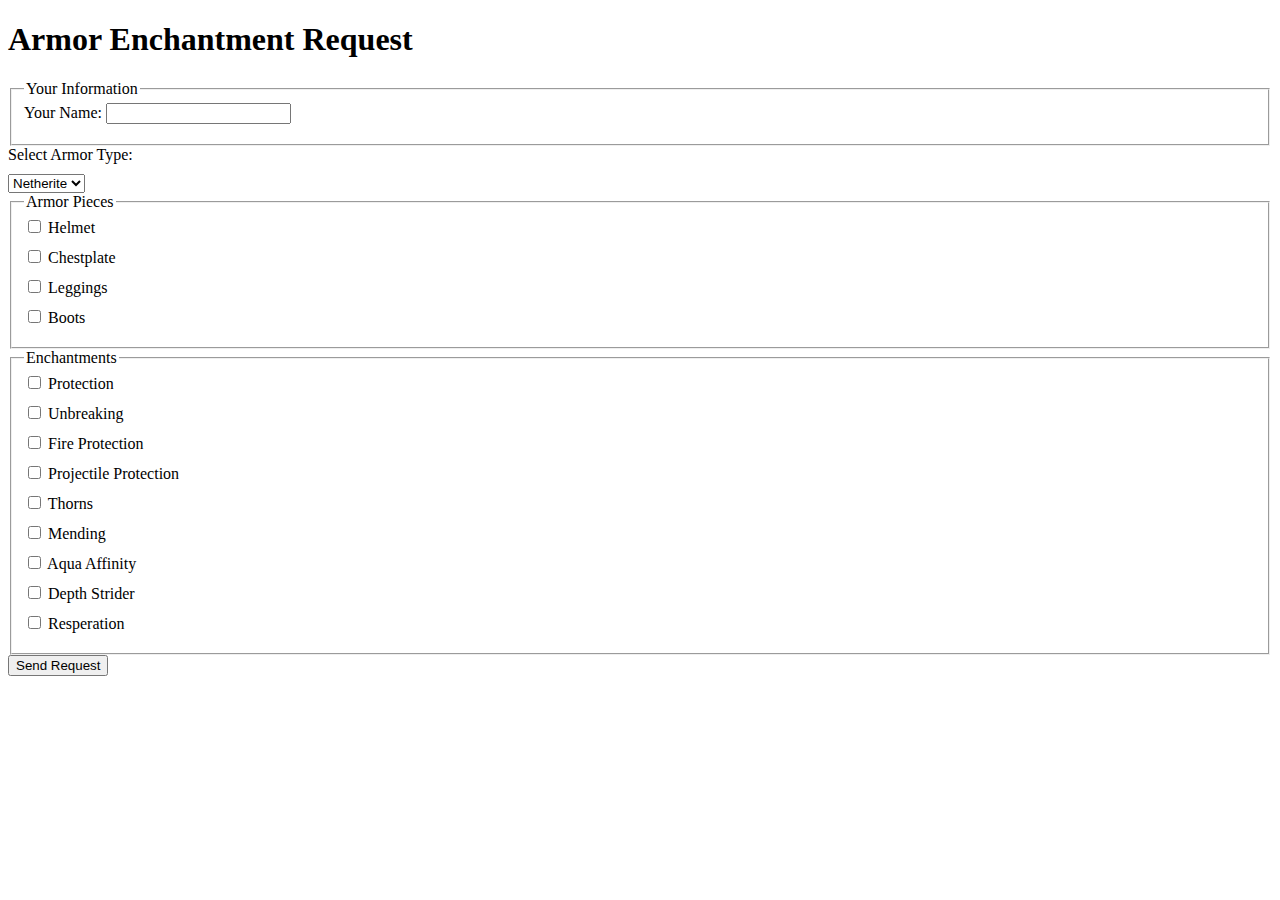
<file: armor.html>
<!DOCTYPE html>
<html lang="en">
<head>
    <meta charset="UTF-8">
    <meta name="viewport" content="width=device-width, initial-scale=1.0">
    <title>Armor Enchantment Request</title>
    <style>
        label {
            display: block;
            margin-bottom: 10px;
        }
    </style>
</head>
<body>
    <h1>Armor Enchantment Request</h1>
    <form action="https://formspree.io/f/mbjnggol" method="POST">
        <fieldset>
            <legend>Your Information</legend>
            <label>
                Your Name:
                <input type="text" name="name" required>
            </label>
        </fieldset>

        <label for="armorType">Select Armor Type:</label>
        <select id="armorType" name="armorType">
            <option value="netherite">Netherite</option>
            <option value="gold">Gold</option>
            <option value="iron">Iron</option>
            <option value="diamond">Diamond</option>
            <option value="leather">Leather</option>
        </select>

        <fieldset>
            <legend>Armor Pieces</legend>
            <label>
                <input type="checkbox" name="armor" value="Helmet"> Helmet
            </label>
            <label>
                <input type="checkbox" name="armor" value="Chestplate"> Chestplate
            </label>
            <label>
                <input type="checkbox" name="armor" value="Leggings"> Leggings
            </label>
            <label>
                <input type="checkbox" name="armor" value="Boots"> Boots
            </label>
        </fieldset>

        <fieldset>
            <legend>Enchantments</legend>
            <label>
                <input type="checkbox" name="enchantments" value="Protection"> Protection
            </label>
            <label>
                <input type="checkbox" name="enchantments" value="Unbreaking"> Unbreaking
            </label>
            <label>
                <input type="checkbox" name="enchantments" value="FireProtection"> Fire Protection
            </label>
            <label>
                <input type="checkbox" name="enchantments" value="ProjectileProtection"> Projectile Protection
            </label>
            <label>
                <input type="checkbox" name="enchantments" value="Thorns"> Thorns
            </label>
            <label>
                <input type="checkbox" name="enchantments" value="Mending"> Mending
            </label>
            <label>
                <input type="checkbox" name="enchantments" value="Aquaaffinity"> Aqua Affinity
            </label>
            <label>
                <input type="checkbox" name="enchantments" value="Depthstrider"> Depth Strider
            </label>
            <label>
                <input type="checkbox" name="enchantments" value="Resperation"> Resperation
            </label>
        </fieldset>

        <button type="submit">Send Request</button>
    </form>
</body>
</html>
</file>
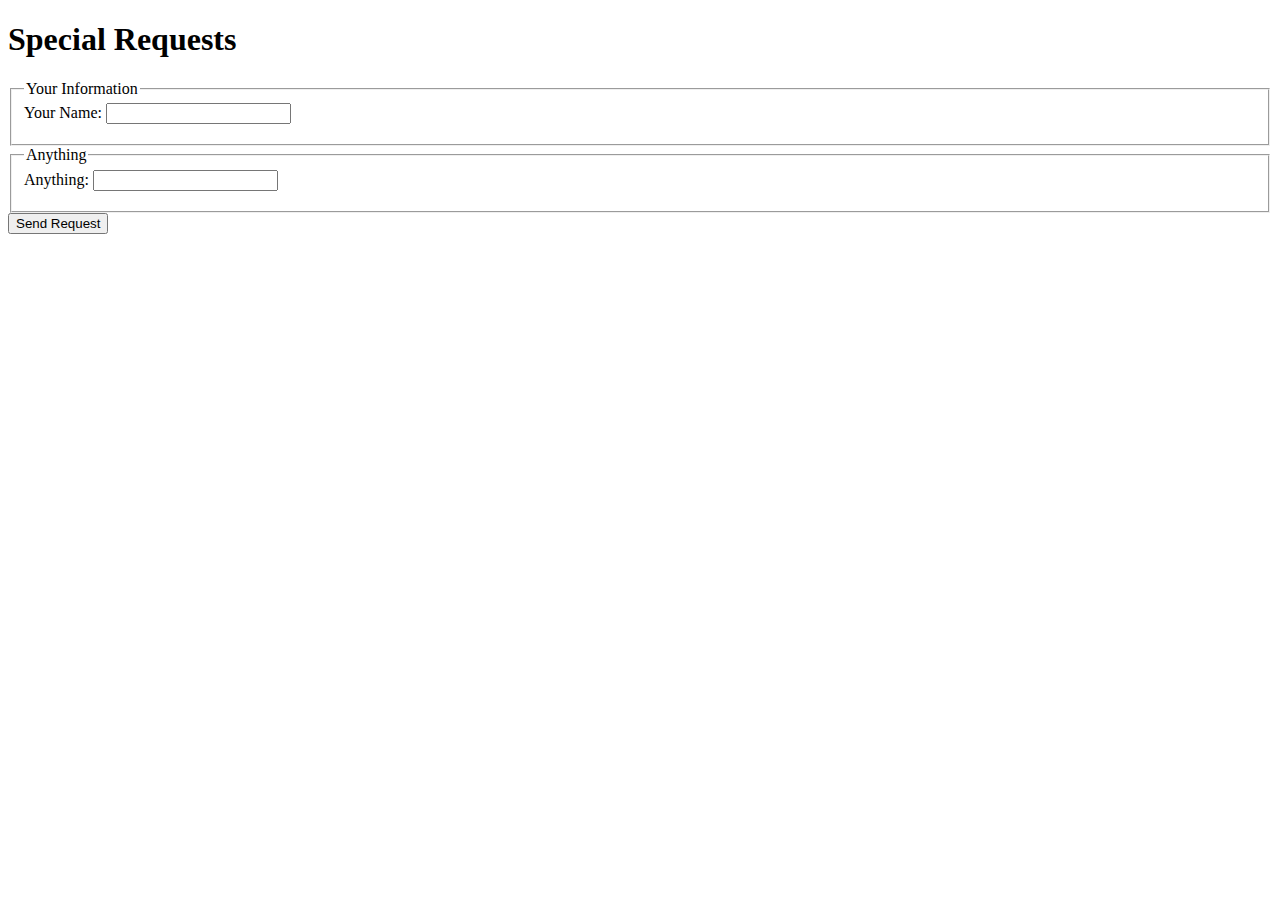
<file: special.html>
<!DOCTYPE html>
<html lang="en">
<head>
    <meta charset="UTF-8">
    <meta name="viewport" content="width=device-width, initial-scale=1.0">
    <title>Special Requests</title>
    <style>
        label {
            display: block;
            margin-bottom: 10px;
        }
    </style>
</head>
<body>
    <h1>Special Requests</h1>
    <form action="https://formspree.io/f/mbjnggol" method="POST">
        <fieldset>
            <legend>Your Information</legend>
            <label>
                Your Name:
                <input type="text" name="name" required>
            </label>
        </fieldset>

        <fieldset>
            <legend>Anything</legend>
            <label>
                Anything:
                <input type="text" name="name" required>
            </label>
        </fieldset>

        <button type="submit">Send Request</button>
    </form>
</body>
</html>
</file>
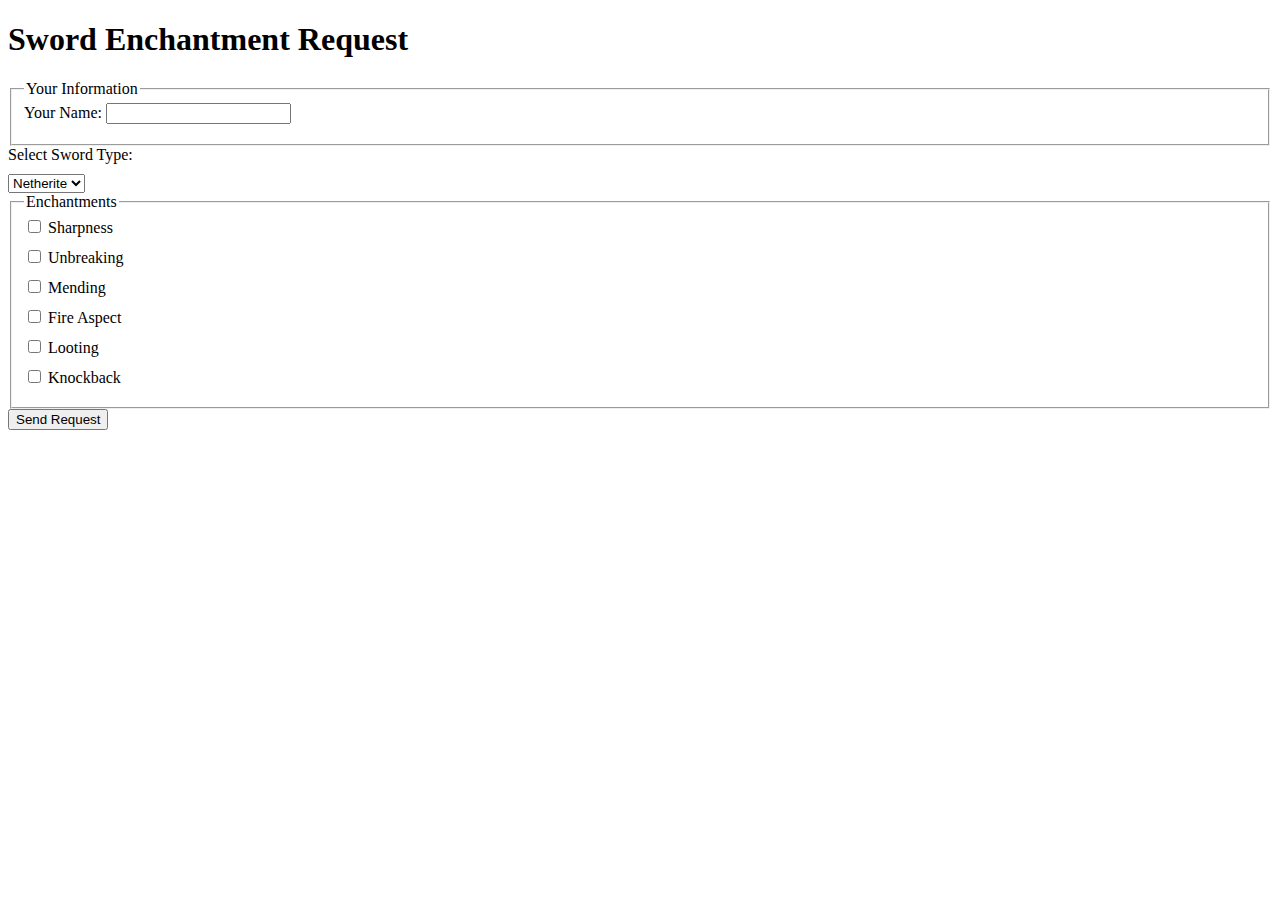
<file: sword.html>
<!DOCTYPE html>
<html lang="en">
<head>
    <meta charset="UTF-8">
    <meta name="viewport" content="width=device-width, initial-scale=1.0">
    <title>Sword Enchantment Request</title>
    <style>
        label {
            display: block;
            margin-bottom: 10px;
        }
    </style>
</head>
<body>
    <h1>Sword Enchantment Request</h1>
    <form action="https://formspree.io/f/mbjnggol" method="POST">
        <fieldset>
            <legend>Your Information</legend>
            <label>
                Your Name:
                <input type="text" name="name" required>
            </label>
        </fieldset>

        <label for="swordType">Select Sword Type:</label>
        <select id="swordType" name="swordType">
            <option value="netherite">Netherite</option>
            <option value="gold">Gold</option>
            <option value="iron">Iron</option>
            <option value="diamond">Diamond</option>
        </select>

        <fieldset>
            <legend>Enchantments</legend>
            <label>
                <input type="checkbox" name="enchantments" value="Sharpness"> Sharpness
            </label>
            <label>
                <input type="checkbox" name="enchantments" value="Unbreaking"> Unbreaking
            </label>
            <label>
                <input type="checkbox" name="enchantments" value="Mending"> Mending
            </label>
            <label>
                <input type="checkbox" name="enchantments" value="fire"> Fire Aspect
            </label>
            <label>
                <input type="checkbox" name="enchantments" value="looting"> Looting
            </label>
            <label>
                <input type="checkbox" name="enchantments" value="knockback"> Knockback
            </label>
        </fieldset>

        <button type="submit">Send Request</button>
    </form>
</body>
</html>
</file>
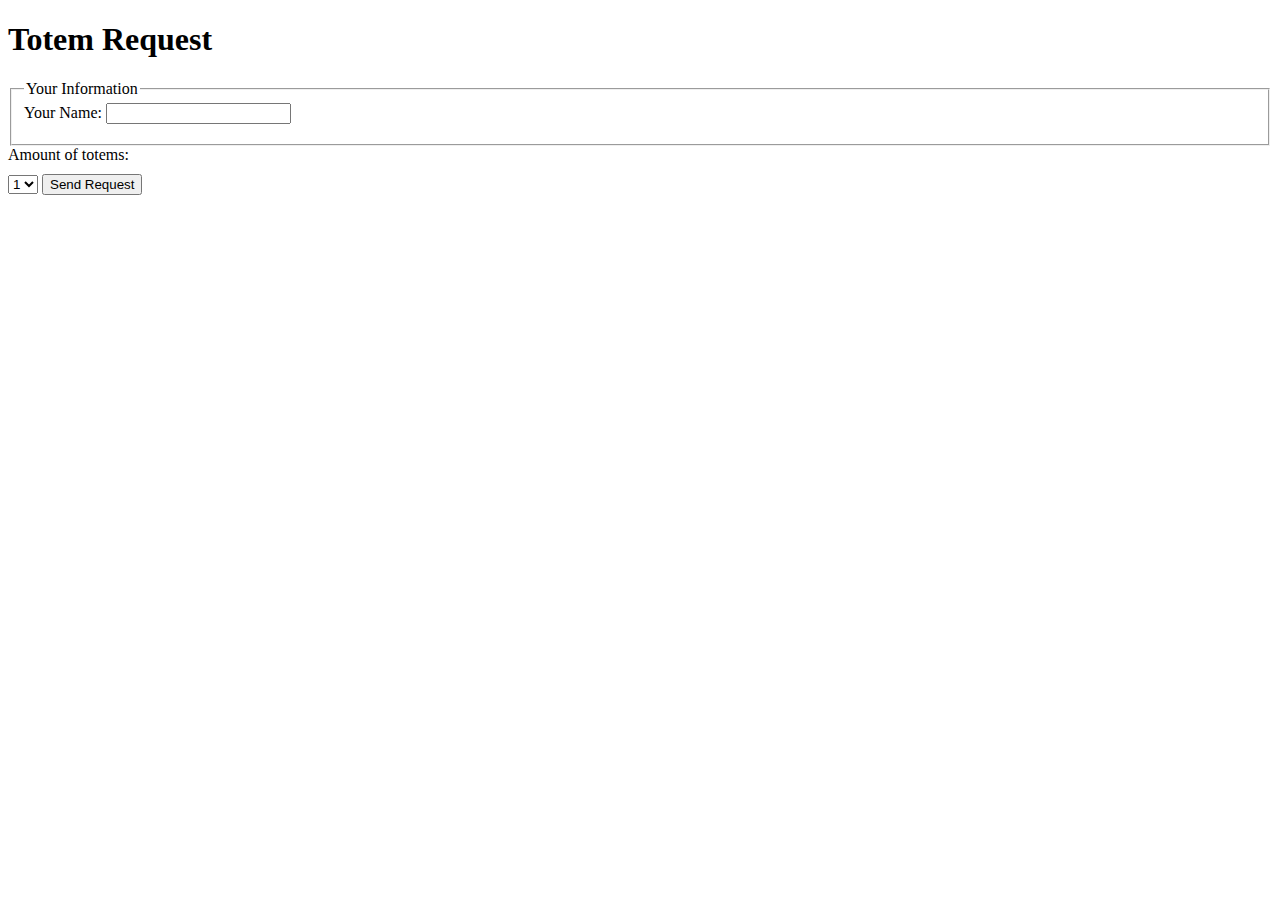
<file: totem.html>
<!DOCTYPE html>
<html lang="en">
<head>
    <meta charset="UTF-8">
    <meta name="viewport" content="width=device-width, initial-scale=1.0">
    <title>Totem Request</title>
    <style>
        label {
            display: block;
            margin-bottom: 10px;
        }
    </style>
</head>
<body>
    <h1>Totem Request</h1>
    <form action="https://formspree.io/f/mbjnggol" method="POST">
        <fieldset>
            <legend>Your Information</legend>
            <label>
                Your Name:
                <input type="text" name="name" required>
            </label>
        </fieldset>

        <label for="amount">Amount of totems:</label>
        <select id="amount" name="amount">
            <option value="1">1</option>
            <option value="2">2</option>
            <option value="4">4</option>
            <option value="8">8</option>
        </select>

        <button type="submit">Send Request</button>
    </form>
</body>
</html>
</file>
